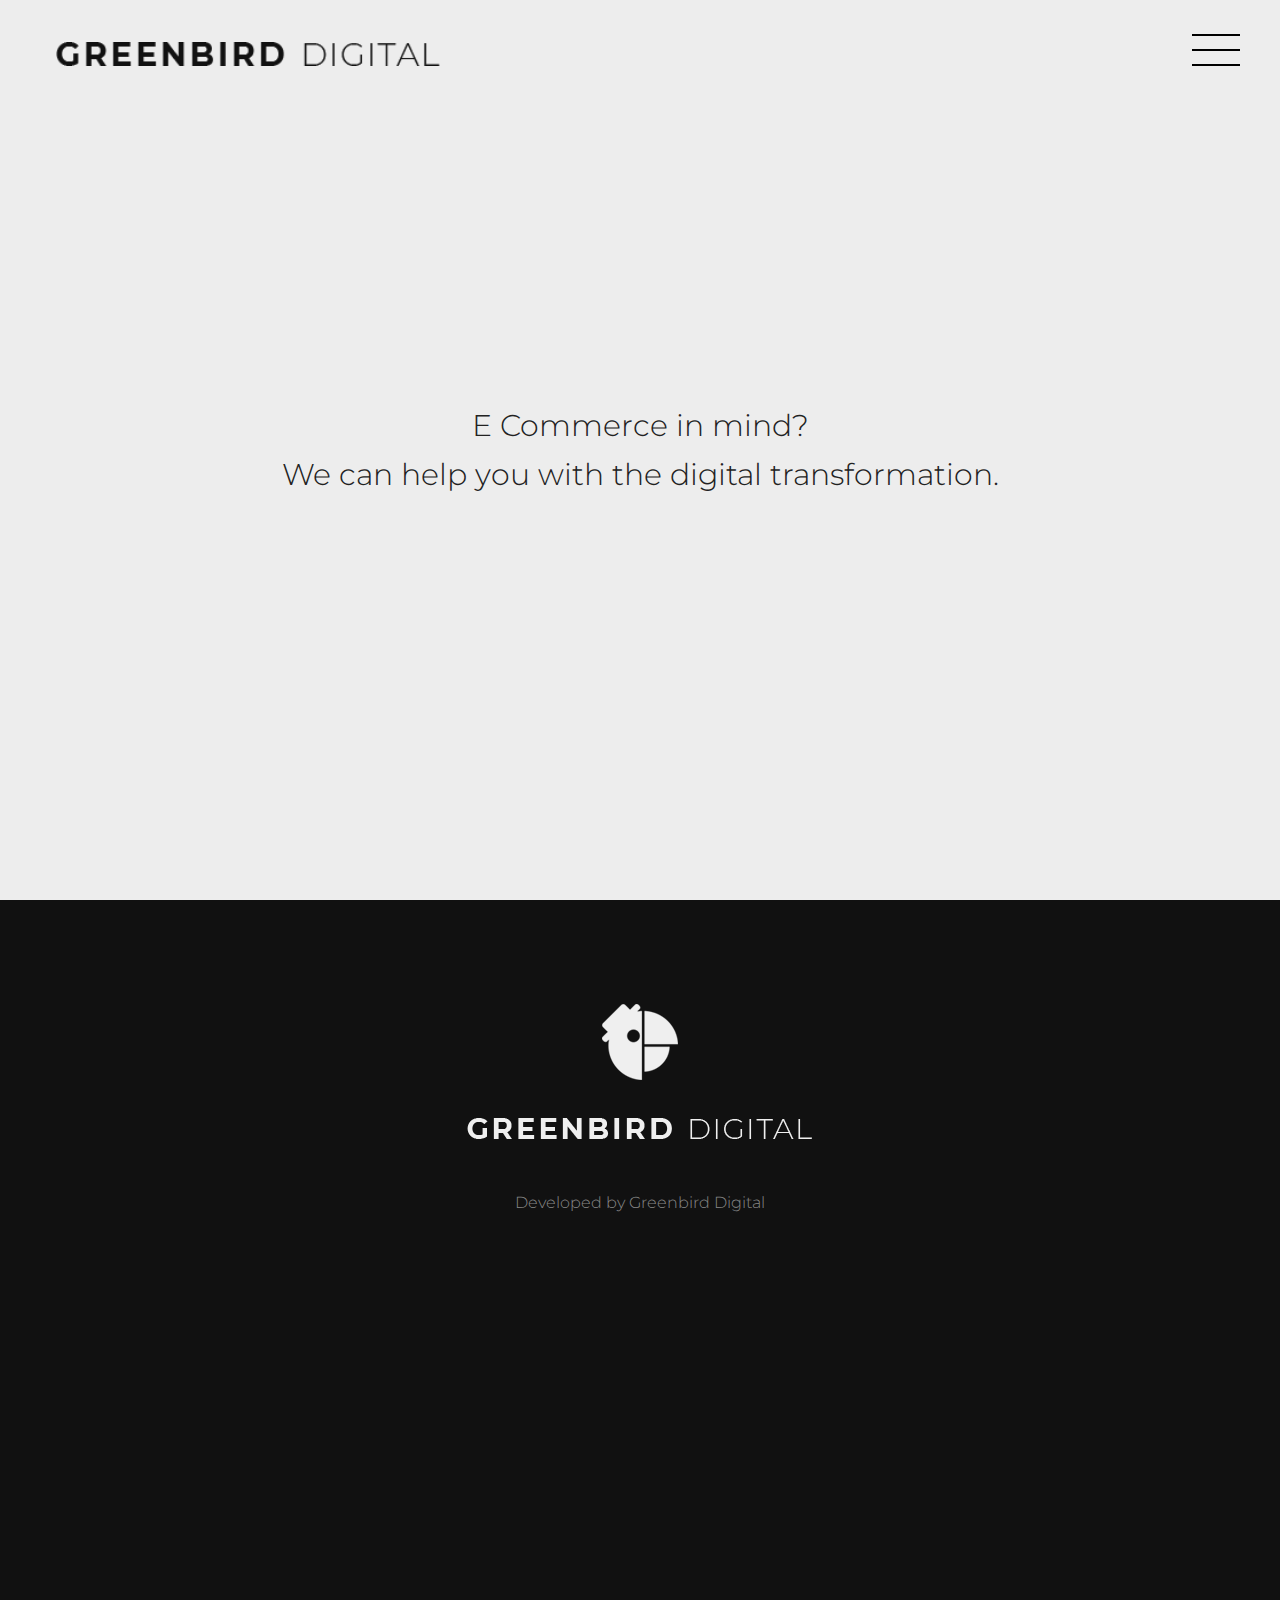
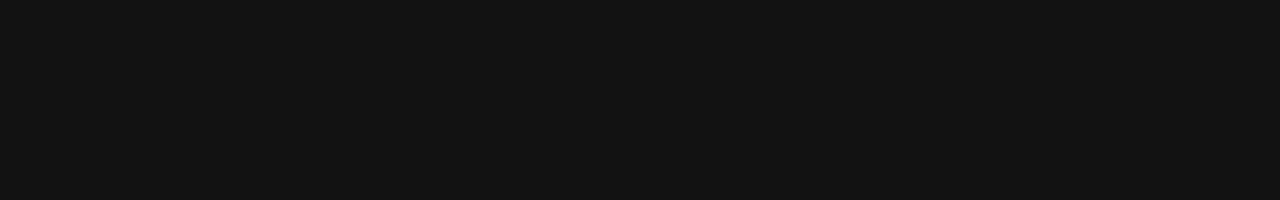
<file: index.html>
<!DOCTYPE HTML>
<html>
<head>
	<title>Greenbird Digital</title>
	<link rel="icon" type="image/png" href="/images/icons/favicon-light.png">
	<meta charset="utf-8">
	<meta name="viewport" content="width=device-width, initial-scale=1, shrink-to-fit=no">
	<meta name="description"
		  content="Greenbird Digital is digital service provider to achive their goal faster and drive innovation. We provide eCommerce solution and CMS solutions."/>
	<meta name="keywords"
		  content="greenbird, greenbird digital, magento, magento 2,  spryker, drupal, cms, ecommerce, digital agency"/>
	<meta name="author" content="Greenbird Digital"/>
	<link rel="canonical" href="https://greenbirddigital.com/"/>
	<link rel="shortlink" href="https://greenbirddigital.com/"/>
	<link rel="stylesheet" href="assets/css/greenbirddigital.css"/>
	<noscript>
		<link rel="stylesheet" href="/assets/css/noscript.css"/>
	</noscript>
</head>
<body class="is-preload">
<div id="wrapper" class="wrapper">
	<header id="header">
		<div class="logo"><img src="/images/logo/logo-text-dark.png" title="Greenbird Digital" alt="Greenbird Digital"></div>
		<nav id="nav">
			<ul>
				<li class="special">
					<a href="#menu" class="menuToggle"><span></span></a>
					<div id="menu">
						<ul>
							<li><a href="index.html" title="Home">Home</a></li>
							<li><a href="ecommerce.html" title="E-Commerce">E-Commerce</a></li>
							<li><a href="cms.html" title="CMS">CMS</a></li>
							<li><a href="about-us.html" title="About Us">About Us</a></li>
							<li><a href="contact-us.html" title="Contact Us">Contact Us</a></li>
						</ul>
					</div>
				</li>
			</ul>
		</nav>
	</header>
	<section class="banner page-1-1 background-light style5 orient-left content-align-center image-position-center fullscreen onload-image-fade-in onload-content-fade-right">
		<div class="content">
			<span class="hero-text">E Commerce in mind? </br> We can help you with the digital transformation.</span>
		</div>
	</section>
	<!-- Footer -->
	<footer class="wrapper page-1-1 background-dark style1 align-center">
		<div class="inner">
			<div class="logo"><img src="/images/logo/logo-light.png" alt="Greenbird Digital" title="Greenbird Digital"></div>
			<div class="content-mute">
				Developed by
				<a href="https://www.greenbirddigital.com/" class="content-mute no-text-decoration" title="Greenbird Digital"><span class="logo-text">Greenbird Digital</span></a>
			</div>
		</div>
	</footer>
</div>
<!-- Scripts -->
<script src="assets/js/jquery.min.js"></script>
<script src="assets/js/jquery.scrollex.min.js"></script>
<script src="assets/js/jquery.scrolly.min.js"></script>
<script src="assets/js/browser.min.js"></script>
<script src="assets/js/breakpoints.min.js"></script>
<script src="assets/js/util.js"></script>
<script src="assets/js/main.js"></script>
</body>
</html>
</file>
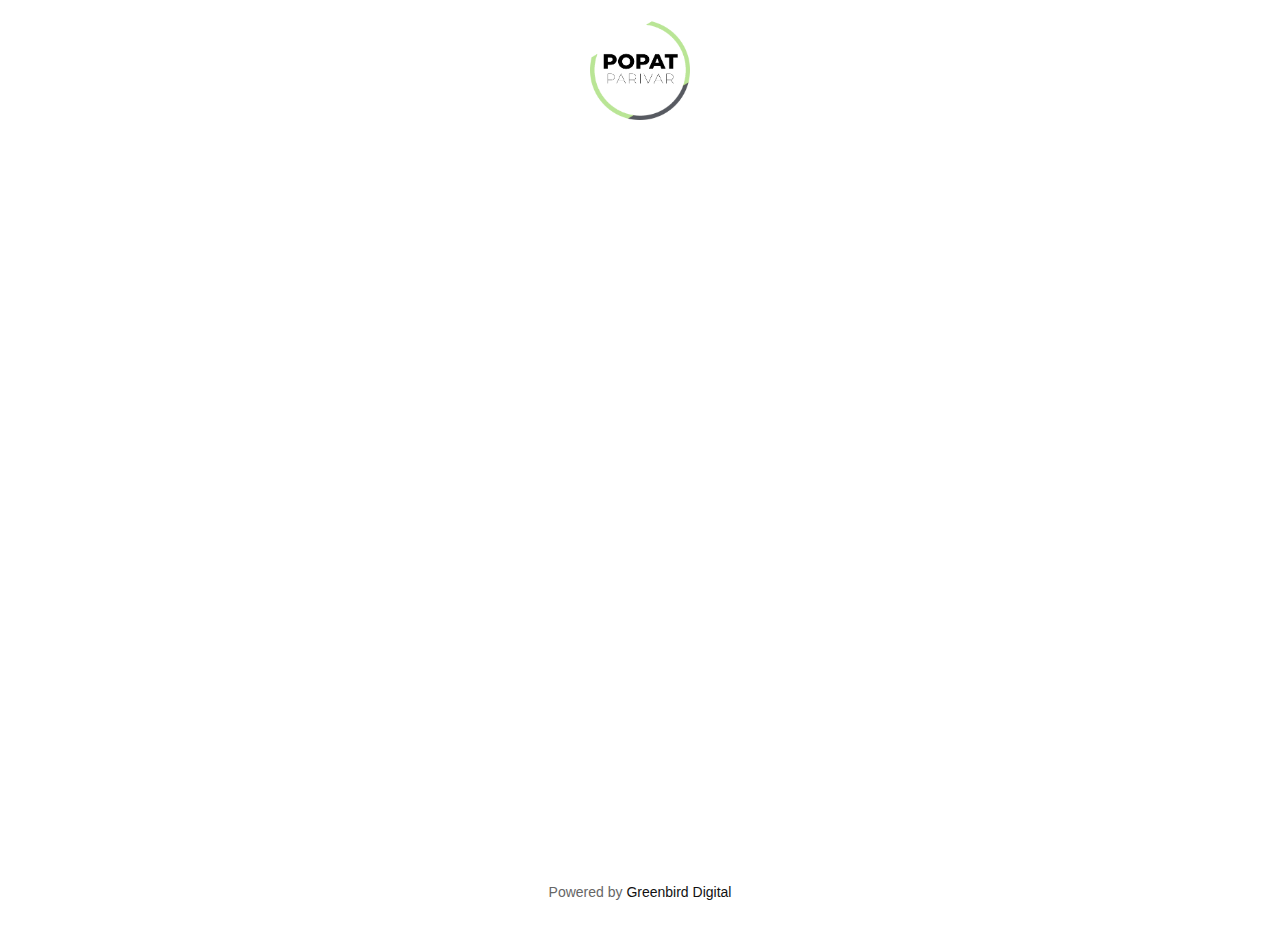
<file: popatparivar/index.html>
<!DOCTYPE html>
<html>
    <head>
        <title>Popat Parivar</title>
        <meta name="viewport" content="width=device-width, initial-scale=1, shrink-to-fit=no">
        <meta name="author" content="Greenbird Digital"/>
        <meta name="description" content="Family tree of Popat family."/>
        <meta name="keywords"
              content="greenbird, greenbird digital, popat parivar, popat, popat family, family, family tree, ambo"/>
        <link href="https://fonts.googleapis.com/css2?family=Work+Sans:wght@600&display=swap" rel="stylesheet">
        <link rel="stylesheet" href="css/uikit.min.css"/>
        <link rel="stylesheet" href="css/familytree.css">
    </head>
    <body data-gr-c-s-loaded="true" cz-shortcut-listen="true" style="">
        <section class="uk-section uk-section-xsmall ">
            <div class="uk-container logo">
                <img src="images/logo.png" class="uk-flex-center">
            </div>
        </section>
        <section class="uk-section uk-section-xlarge uk-padding-remove-vertical ">
            <div class="uk-container uk-container-xlarge">
                <div id="tree"></div>
            </div>
        </section>
        <footer class="uk-section uk-section-xsmall uk-padding uk-comming-soon-background">
            <div class="uk-container">
                <div class="uk-text-center">
                    <span class="uk-text-small">Powered by <a style="color: #111111" href="https://www.greenbirddigital.com/">Greenbird Digital</a></span>
                </div>
            </div>
        </footer>
        <script src="js/familytree.js"></script>
        <script src="js/members.js"></script>
    </body>
</html>
</file>
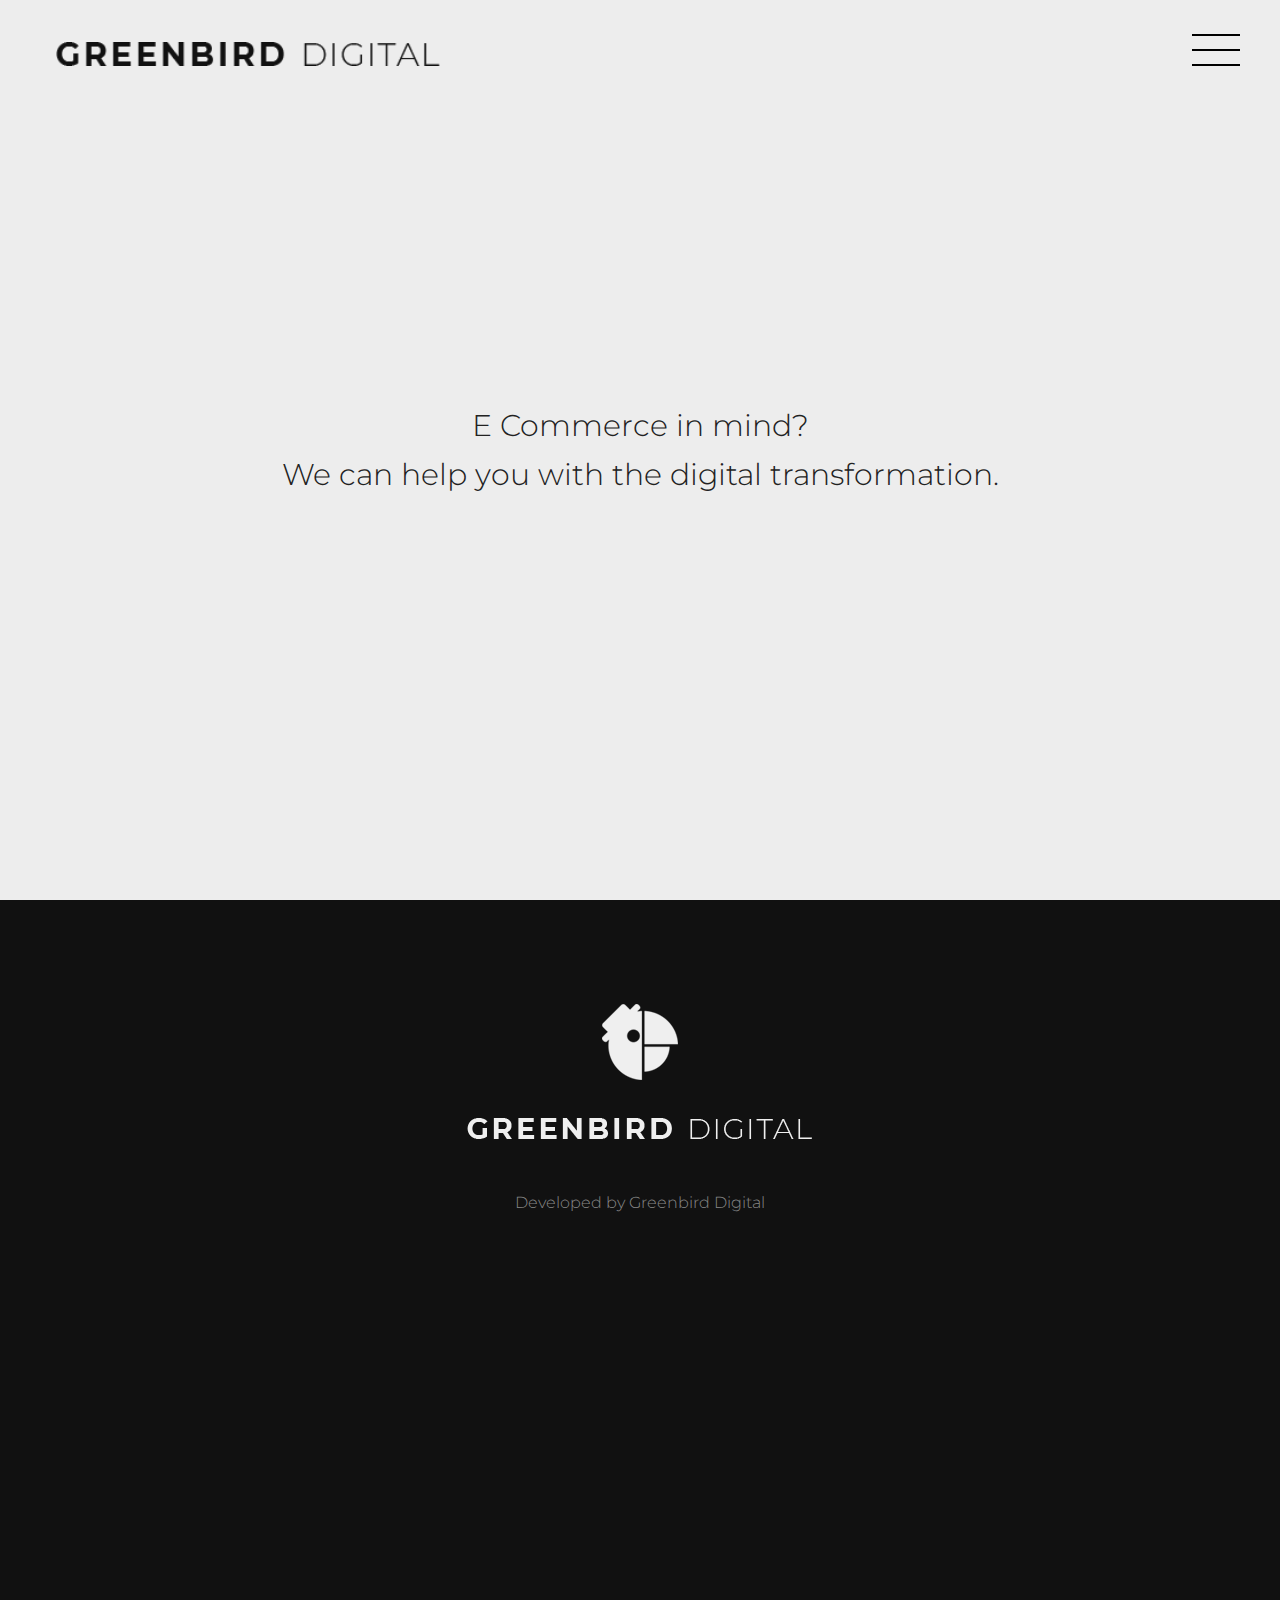
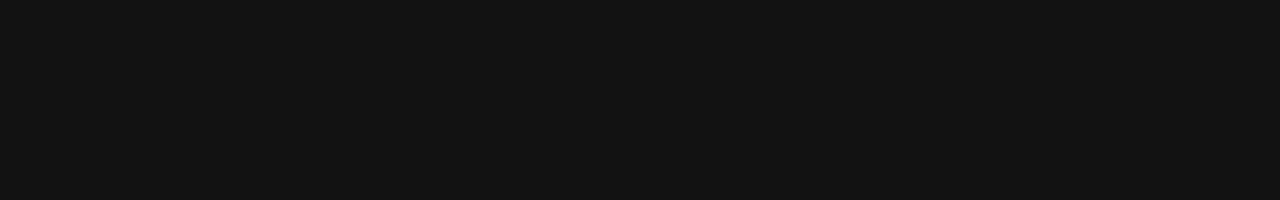
<file: about-us.html>
<!DOCTYPE HTML>
<html>
<head>
	<title>About Us | Greenbird Digital</title>
	<link rel="icon" type="image/png" href="/images/icons/favicon-light.png">
	<meta charset="utf-8">
	<meta name="viewport" content="width=device-width, initial-scale=1, shrink-to-fit=no">
	<meta name="description"
		  content="Greenbird Digital is digital service provider to achive their goal faster and drive innovation. We provide eCommerce solution and CMS solutions."/>
	<meta name="keywords"
		  content="greenbird, greenbird digital, magento, magento 2,  spryker, drupal, cms, ecommerce, digital agency"/>
	<meta name="author" content="Greenbird Digital"/>
	<link rel="canonical" href="https://greenbirddigital.com/"/>
	<link rel="shortlink" href="https://greenbirddigital.com/"/>
	<link rel="stylesheet" href="assets/css/greenbirddigital.css"/>
	<noscript>
		<link rel="stylesheet" href="/assets/css/noscript.css"/>
	</noscript>
</head>
<body class="is-preload">
<div id="wrapper" class="wrapper">
	<header id="header">
		<div class="logo"><img src="/images/logo/logo-text-dark.png" title="Greenbird Digital" alt="Greenbird Digital"></div>
		<nav id="nav">
			<ul>
				<li class="special">
					<a href="#menu" class="menuToggle"><span></span></a>
					<div id="menu">
						<ul>
							<li><a href="index.html" title="Home">Home</a></li>
							<li><a href="ecommerce.html" title="E-Commerce">E-Commerce</a></li>
							<li><a href="cms.html" title="CMS">CMS</a></li>
							<li><a href="about-us.html" title="About Us">About Us</a></li>
							<li><a href="contact-us.html" title="Contact Us">Contact Us</a></li>
						</ul>
					</div>
				</li>
			</ul>
		</nav>
	</header>
	<section
			class="banner homepage hero-banner style5 orient-left content-align-center image-position-center fullscreen onload-image-fade-in onload-content-fade-right">
		<div class="content">
			<span class="hero-text">E Commerce in mind? </br> We can help you with the digital transformation.</span>
		</div>
	</section>
	<!-- Footer -->
	<footer class="wrapper page-1-1 background-dark style1 align-center">
		<div class="inner">
			<div class="logo"><img src="/images/logo/logo-light.png" alt="Greenbird Digital" title="Greenbird Digital"></div>
			<div class="content-mute">
				Developed by
				<a href="https://www.greenbirddigital.com/" class="content-mute no-text-decoration" title="Greenbird Digital"><span class="logo-text">Greenbird Digital</span></a>
			</div>
		</div>
	</footer>
</div>
<!-- Scripts -->
<script src="assets/js/jquery.min.js"></script>
<script src="assets/js/jquery.scrollex.min.js"></script>
<script src="assets/js/jquery.scrolly.min.js"></script>
<script src="assets/js/browser.min.js"></script>
<script src="assets/js/breakpoints.min.js"></script>
<script src="assets/js/util.js"></script>
<script src="assets/js/main.js"></script>
</body>
</html>
</file>
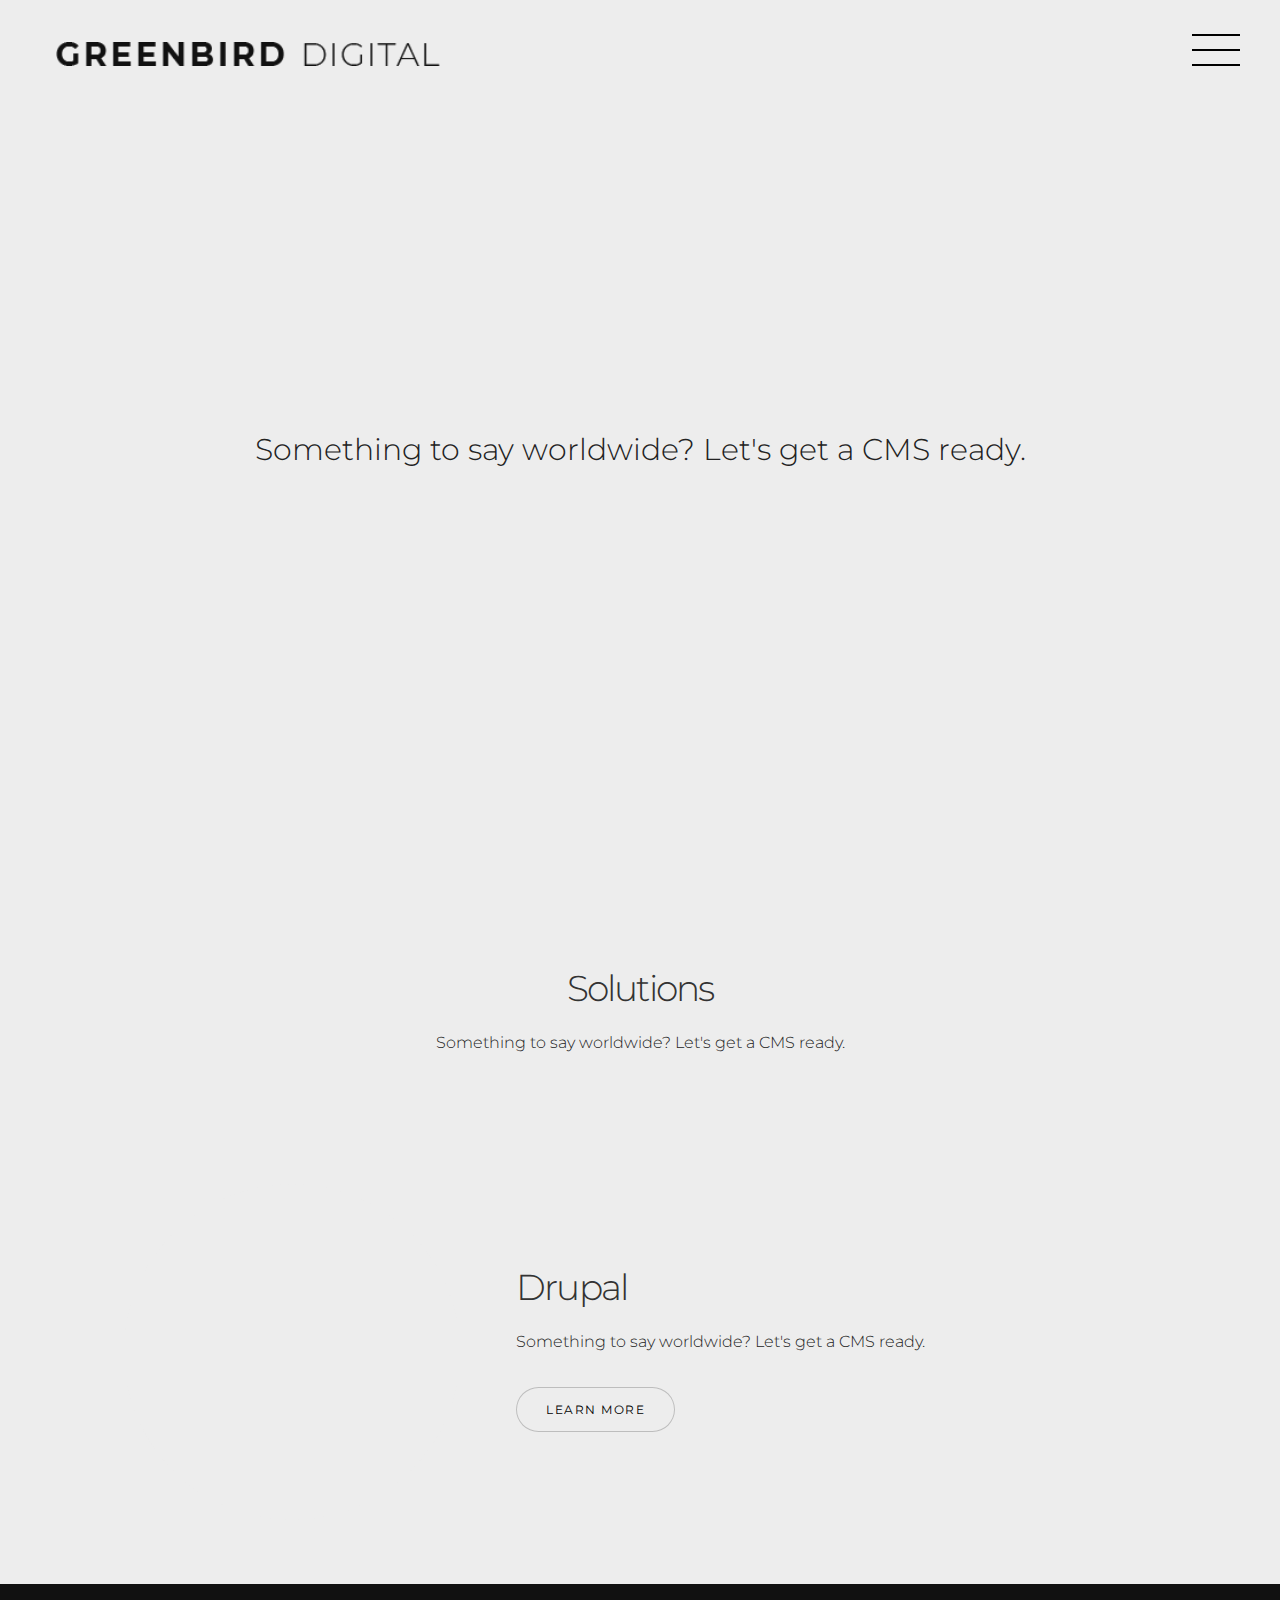
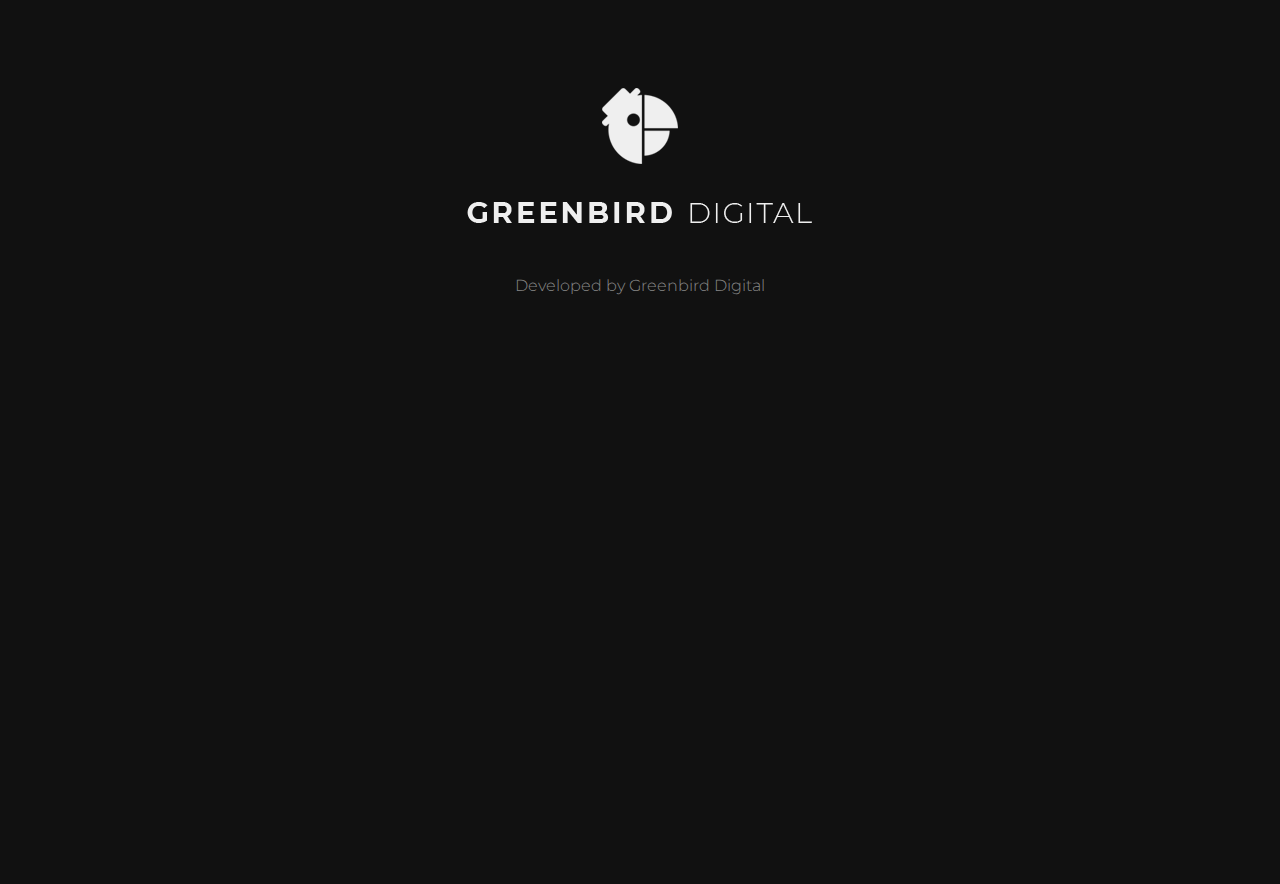
<file: cms.html>
<!DOCTYPE HTML>
<html>
<head>
	<title>CMS | Greenbird Digital</title>
	<link rel="icon" type="image/png" href="/images/icons/favicon-light.png">
	<meta charset="utf-8">
	<meta name="viewport" content="width=device-width, initial-scale=1, shrink-to-fit=no">
	<meta name="description"
		  content="Greenbird Digital is digital service provider to achive their goal faster and drive innovation. We provide eCommerce solution and CMS solutions."/>
	<meta name="keywords"
		  content="greenbird, greenbird digital, magento, magento 2,  spryker, drupal, cms, ecommerce, digital agency"/>
	<meta name="author" content="Greenbird Digital"/>
	<link rel="canonical" href="https://greenbirddigital.com/"/>
	<link rel="shortlink" href="https://greenbirddigital.com/"/>
	<link rel="stylesheet" href="assets/css/greenbirddigital.css"/>
	<noscript>
		<link rel="stylesheet" href="/assets/css/noscript.css"/>
	</noscript>
</head>
<body class="is-preload">
<div id="wrapper" class="wrapper">
	<header id="header">
		<div class="logo"><img src="/images/logo/logo-text-dark.png" title="Greenbird Digital" alt="Greenbird Digital"></div>
		<nav id="nav">
			<ul>
				<li class="special">
					<a href="#menu" class="menuToggle"><span></span></a>
					<div id="menu">
						<ul>
							<li><a href="index.html" title="Home">Home</a></li>
							<li><a href="ecommerce.html" title="E-Commerce">E-Commerce</a></li>
							<li><a href="cms.html" title="CMS">CMS</a></li>
							<li><a href="about-us.html" title="About Us">About Us</a></li>
							<li><a href="contact-us.html" title="Contact Us">Contact Us</a></li>
						</ul>
					</div>
				</li>
			</ul>
		</nav>
	</header>
	<section class="banner homepage hero-banner style5 orient-left content-align-center image-position-center fullscreen onload-image-fade-in onload-content-fade-right">
		<div class="content">
			<span class="hero-text">Something to say worldwide? Let's get a CMS ready.</span>
		</div>
	</section>
	<section class="wrapper style1 align-center">
		<div class="inner">
			<h2>Solutions</h2>
			<p>Something to say worldwide? Let's get a CMS ready.
			</p>
		</div>
	</section>
	<!-- Drupal -->
	<section class="spotlight style2 orient-right content-align-left image-position-center onscroll-image-fade-in">
		<div class="content">
			<h2>Drupal</h2>
			<p>Something to say worldwide? Let's get a CMS ready.
			</p>
			<ul class="actions stacked">
				<li><a href="javascript:void(0)" class="button">Learn More</a></li>
			</ul>
		</div>
		<div class="image">
			<img src="images/work/drupal-s.png" alt="Drupal" title="Drupal"/>
		</div>
	</section>
	<!-- Footer -->
	<!-- Footer -->
	<footer class="wrapper page-1-1 background-dark style1 align-center">
		<div class="inner">
			<div class="logo"><img src="/images/logo/logo-light.png" alt="Greenbird Digital" title="Greenbird Digital"></div>
			<div class="content-mute">
				Developed by
				<a href="https://www.greenbirddigital.com/" class="content-mute no-text-decoration" title="Greenbird Digital"><span class="logo-text">Greenbird Digital</span></a>
			</div>
		</div>
	</footer>
</div>
<!-- Scripts -->
<script src="assets/js/jquery.min.js"></script>
<script src="assets/js/jquery.scrollex.min.js"></script>
<script src="assets/js/jquery.scrolly.min.js"></script>
<script src="assets/js/browser.min.js"></script>
<script src="assets/js/breakpoints.min.js"></script>
<script src="assets/js/util.js"></script>
<script src="assets/js/main.js"></script>
</body>
</html>
</file>
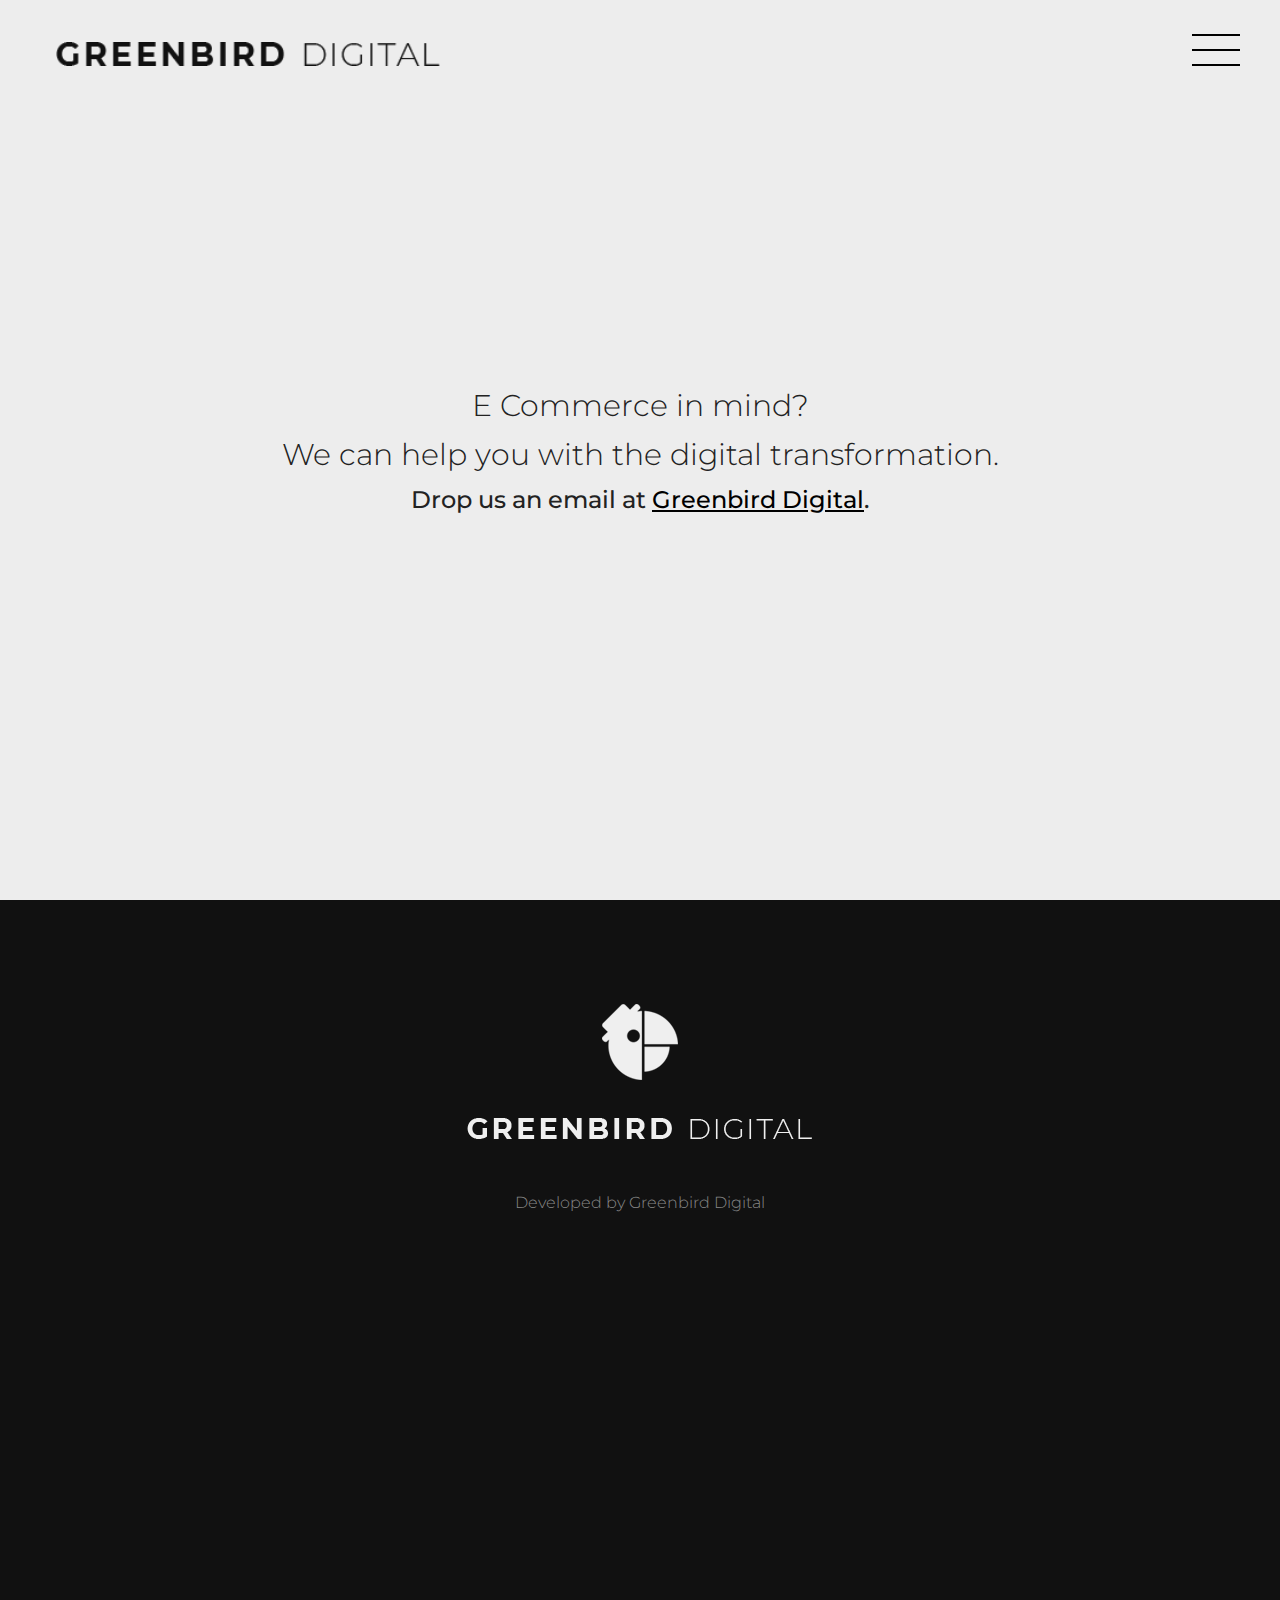
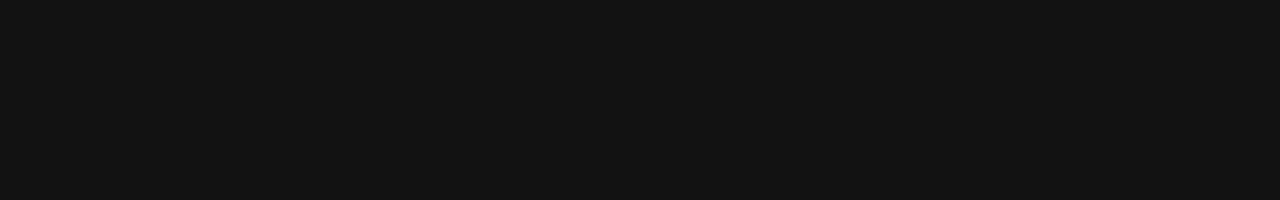
<file: contact-us.html>
<!DOCTYPE HTML>
<html>
<head>
	<title>Conntact Us | Greenbird Digital</title>
	<link rel="icon" type="image/png" href="/images/icons/favicon-light.png">
	<meta charset="utf-8">
	<meta name="viewport" content="width=device-width, initial-scale=1, shrink-to-fit=no">
	<meta name="description"
		  content="Greenbird Digital is digital service provider to achive their goal faster and drive innovation. We provide eCommerce solution and CMS solutions."/>
	<meta name="keywords"
		  content="greenbird, greenbird digital, magento, magento 2,  spryker, drupal, cms, ecommerce, digital agency"/>
	<meta name="author" content="Greenbird Digital"/>
	<link rel="canonical" href="https://greenbirddigital.com/"/>
	<link rel="shortlink" href="https://greenbirddigital.com/"/>
	<link rel="stylesheet" href="assets/css/greenbirddigital.css"/>
	<noscript>
		<link rel="stylesheet" href="/assets/css/noscript.css"/>
	</noscript>
</head>
<body class="is-preload">
<div id="wrapper" class="wrapper">
	<header id="header">
		<div class="logo"><img src="/images/logo/logo-text-dark.png" title="Greenbird Digital" alt="Greenbird Digital"></div>
		<nav id="nav">
			<ul>
				<li class="special">
					<a href="#menu" class="menuToggle"><span></span></a>
					<div id="menu">
						<ul>
							<li><a href="index.html" title="Home">Home</a></li>
							<li><a href="ecommerce.html" title="E-Commerce">E-Commerce</a></li>
							<li><a href="cms.html" title="CMS">CMS</a></li>
							<li><a href="about-us.html" title="About Us">About Us</a></li>
							<li><a href="contact-us.html" title="Contact Us">Contact Us</a></li>
						</ul>
					</div>
				</li>
			</ul>
		</nav>
	</header>
	<section class="banner homepage hero-banner style5 orient-left content-align-center image-position-center fullscreen onload-image-fade-in onload-content-fade-right">
		<div class="content">
			<!--<h1 class="logo-text">GREENBIRD digital</h1>-->
			<span class="hero-text">E Commerce in mind? </br> We can help you with the digital transformation.</span>
			<div class="email">
				<span class="email-text"> Drop us an email at <a href="mailto:digitalgreenbird@gmail.com" title="Greenbird Digital">Greenbird Digital</a>.</span>
			</div>
		</div>
	</section>
	<!-- Footer -->
	<footer class="wrapper page-1-1 background-dark style1 align-center">
		<div class="inner">
			<div class="logo"><img src="/images/logo/logo-light.png" alt="Greenbird Digital" title="Greenbird Digital"></div>
			<div class="content-mute">
				Developed by
				<a href="https://www.greenbirddigital.com/" class="content-mute no-text-decoration" title="Greenbird Digital"><span class="logo-text">Greenbird Digital</span></a>
			</div>
		</div>
	</footer>
</div>
<!-- Scripts -->
<script src="assets/js/jquery.min.js"></script>
<script src="assets/js/jquery.scrollex.min.js"></script>
<script src="assets/js/jquery.scrolly.min.js"></script>
<script src="assets/js/browser.min.js"></script>
<script src="assets/js/breakpoints.min.js"></script>
<script src="assets/js/util.js"></script>
<script src="assets/js/main.js"></script>
</body>
</html>
</file>
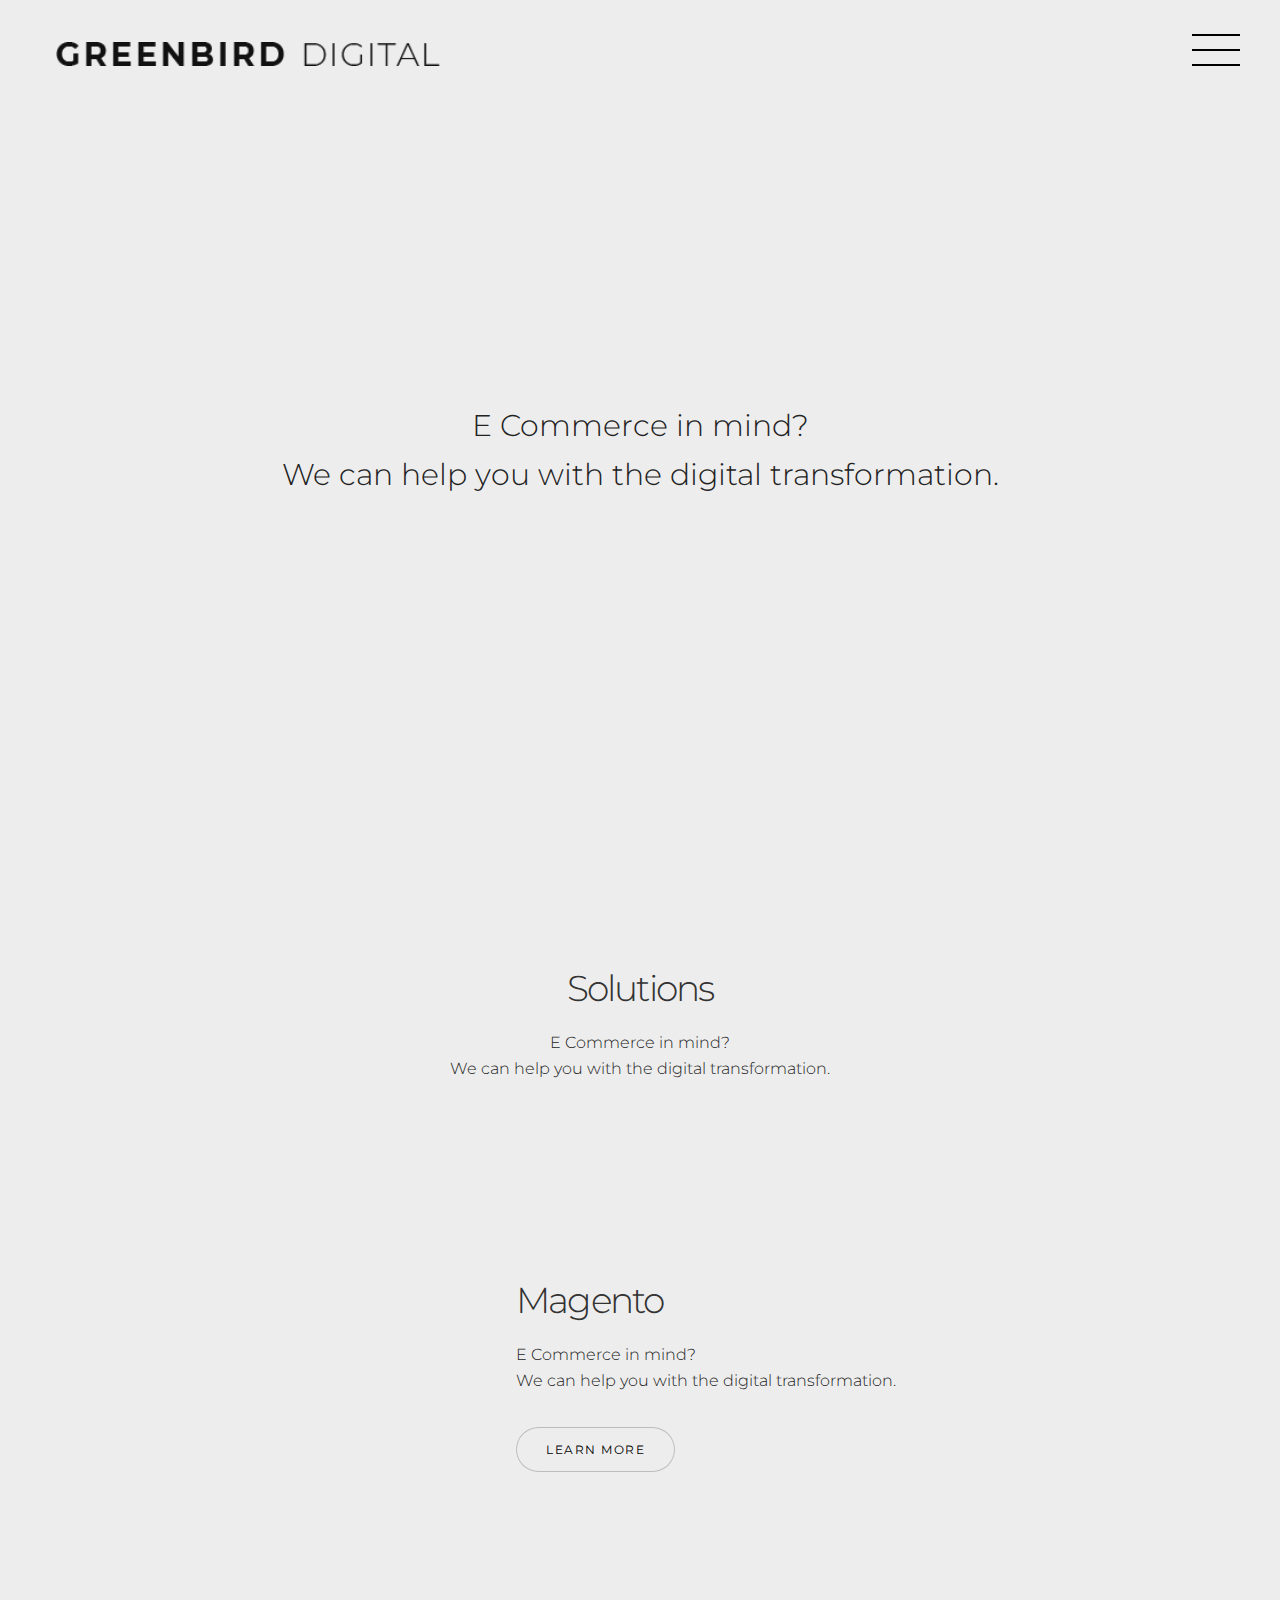
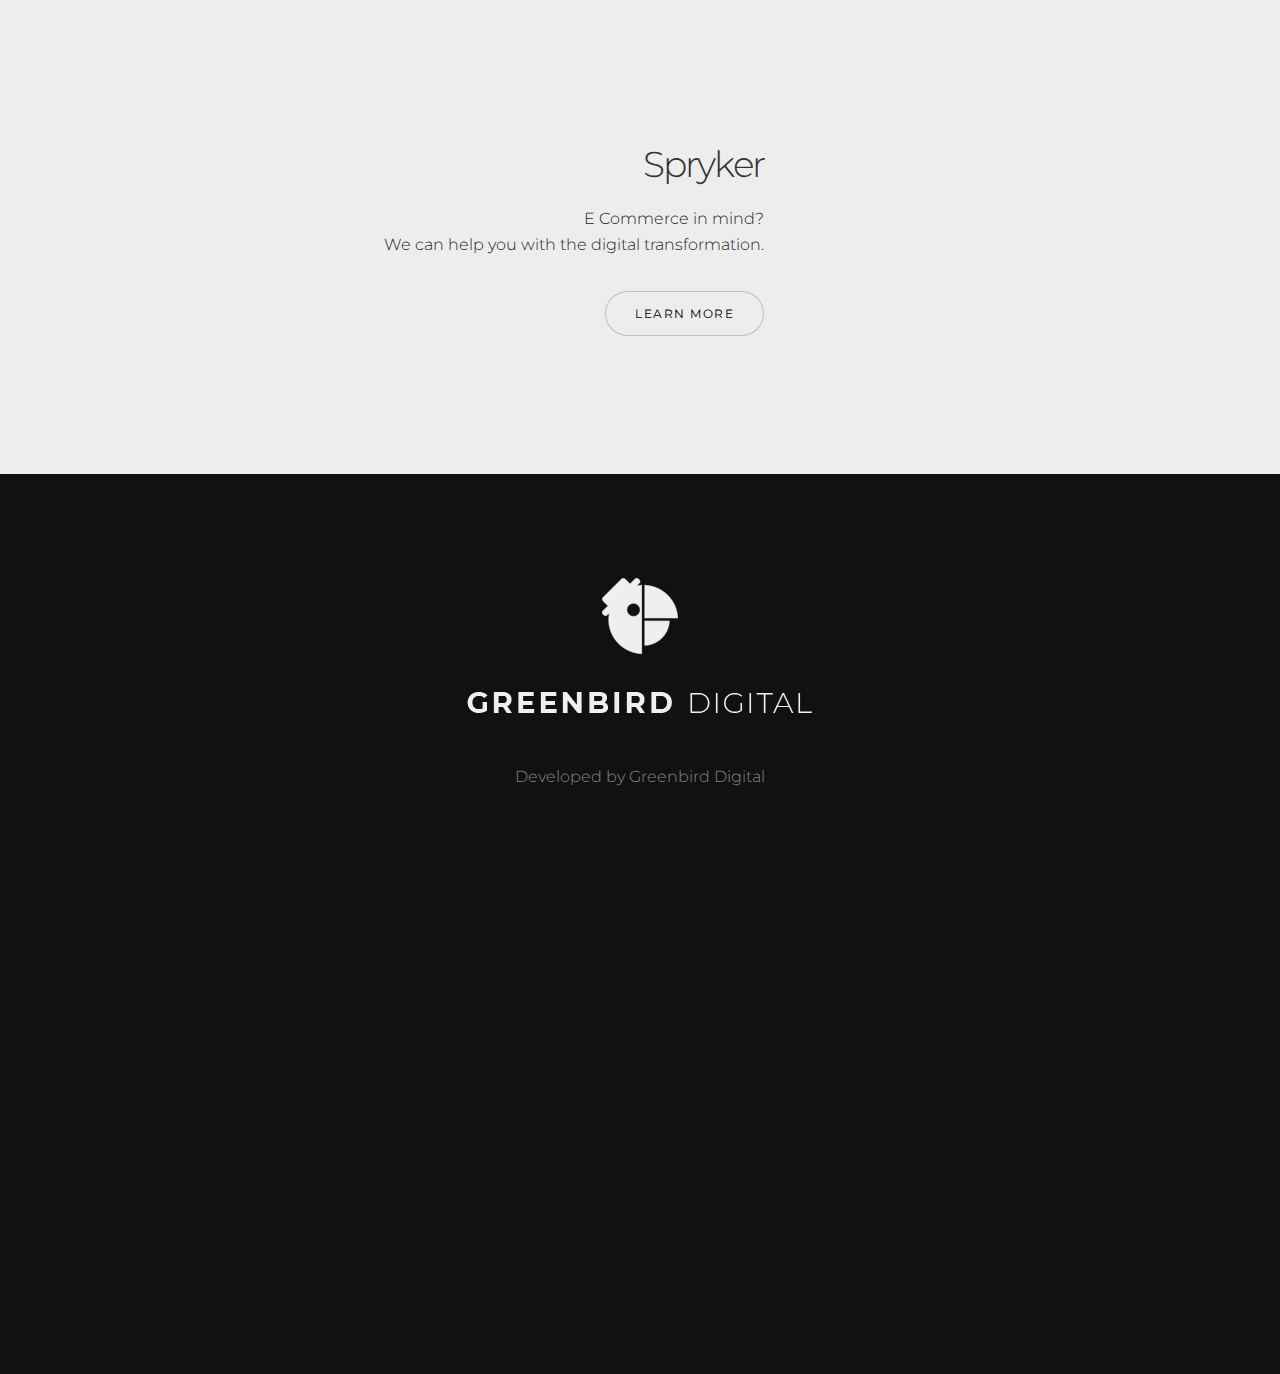
<file: ecommerce.html>
<!DOCTYPE HTML>
<html>
<head>
	<title>E-Commerce | Greenbird Digital</title>
	<link rel="icon" type="image/png" href="/images/icons/favicon-light.png">
	<meta charset="utf-8">
	<meta name="viewport" content="width=device-width, initial-scale=1, shrink-to-fit=no">
	<meta name="description"
		  content="Greenbird Digital is digital service provider to achive their goal faster and drive innovation. We provide eCommerce solution and CMS solutions."/>
	<meta name="keywords"
		  content="greenbird, greenbird digital, magento, magento 2,  spryker, drupal, cms, ecommerce, digital agency"/>
	<meta name="author" content="Greenbird Digital"/>
	<link rel="canonical" href="https://greenbirddigital.com/"/>
	<link rel="shortlink" href="https://greenbirddigital.com/"/>
	<link rel="stylesheet" href="assets/css/greenbirddigital.css"/>
	<noscript>
		<link rel="stylesheet" href="/assets/css/noscript.css"/>
	</noscript>
</head>
<body class="is-preload">
<div id="wrapper" class="wrapper">
	<header id="header">
		<div class="logo"><img src="/images/logo/logo-text-dark.png" title="Greenbird Digital" alt="Greenbird Digital"></div>
		<nav id="nav">
			<ul>
				<li class="special">
					<a href="#menu" class="menuToggle"><span></span></a>
					<div id="menu">
						<ul>
							<li><a href="index.html" title="Home">Home</a></li>
							<li><a href="ecommerce.html" title="E-Commerce">E-Commerce</a></li>
							<li><a href="cms.html" title="CMS">CMS</a></li>
							<li><a href="about-us.html" title="About Us">About Us</a></li>
							<li><a href="contact-us.html" title="Contact Us">Contact Us</a></li>
						</ul>
					</div>
				</li>
			</ul>
		</nav>
	</header>
	<section class="banner homepage hero-banner style5 orient-left content-align-center image-position-center fullscreen onload-image-fade-in onload-content-fade-right">
		<div class="content">
			<!--<h1 class="logo-text">GREENBIRD digital</h1>-->
			<span class="hero-text">E Commerce in mind? </br> We can help you with the digital transformation.</span>
		</div>
	</section>
	<section class="wrapper style1 align-center">
		<div class="inner">
			<h2>Solutions</h2>
			<p>E Commerce in mind? </br> We can help you with the digital transformation.
			</p>
		</div>
	</section>
	<!-- Magento -->
	<section class="spotlight style2 orient-right content-align-left image-position-center onscroll-image-fade-in" id="first">
		<div class="content">
			<h2>Magento</h2>
			<p>E Commerce in mind? </br> We can help you with the digital transformation.
			</p>
			<ul class="actions stacked">
				<li><a href="javascript:void(0)" class="button">Learn More</a></li>
			</ul>
		</div>
		<div class="image">
			<img src="images/work/magento-s.png" alt="Magento" title="Magento"/>
		</div>
	</section>
	<!-- Spryker -->
	<section class="spotlight style2 orient-left content-align-right image-position-center onscroll-image-fade-in">
		<div class="content">
			<h2>Spryker</h2>
			<p>E Commerce in mind? </br> We can help you with the digital transformation.
			</p>
			<ul class="actions stacked">
				<li><a href="javascript:void(0)" class="button">Learn More</a></li>
			</ul>
		</div>
		<div class="image">
			<img src="images/work/spryker-s.png" alt="Spryker" title="Spryker"/>
		</div>
	</section>
	<!-- Footer -->
	<footer class="wrapper page-1-1 background-dark style1 align-center">
		<div class="inner">
			<div class="logo"><img src="/images/logo/logo-light.png" alt="Greenbird Digital" title="Greenbird Digital"></div>
			<div class="content-mute">
				Developed by
				<a href="https://www.greenbirddigital.com/" class="content-mute no-text-decoration" title="Greenbird Digital"><span class="logo-text">Greenbird Digital</span></a>
			</div>
		</div>
	</footer>
</div>
<!-- Scripts -->
<script src="assets/js/jquery.min.js"></script>
<script src="assets/js/jquery.scrollex.min.js"></script>
<script src="assets/js/jquery.scrolly.min.js"></script>
<script src="assets/js/browser.min.js"></script>
<script src="assets/js/breakpoints.min.js"></script>
<script src="assets/js/util.js"></script>
<script src="assets/js/main.js"></script>
</body>
</html>
</file>
<file: assets/css/greenbirddigital.css>
/**
    Colors
    green1: #bbf428
    green2: #8cff00
    light1: #f9f9fa;
    light2: #ededed;
    dark: #111111;
    default: #222222;
 */

/* Fonts */
@import url('https://fonts.googleapis.com/css2?family=Montserrat:wght@100;200;500;600;800;900&display=swap');
@import url('https://fonts.googleapis.com/css2?family=Major+Mono+Display&display=swap');

/* Css */
@import url('main.css');

/* Pages */
.page-1-1 {
    height: 100vh;
}

.page-2-1 {
    height: 50vh;
}

.page-3-1 {
    height: 33.33vh;
}

.page-4-1 {
    height: 25vh;
}

/* Backgrounds */
.background-light {
    background: #ededed;
}

.background-green {
    background: #8cff00;
}

.background-dark {
    background: #111111;
}

/* Text */
.content-light {
    color: #ededed;
}

.content-green {
    color: #8cff00;
}

.content-default {
    color: #222222;
}

.content-dark {
    color: #080808;
}

.content-mute {
    color: #888888;
}

.no-text-decoration {
    text-decoration: none;
}

::-moz-selection { /* Code for Firefox */
    color: #ededed;
    background: #080808;
}

::selection {
    color: #ededed;
    background: #080808;
}

.logo {
    pointer-events: none;
    font-size: 24px;
    padding: 0 1.5em;
    left: 40px;
    font-family: "Major Mono Display";
}

/* Header */

header > .logo {
    background: transparent;
    position: relative;
    top: 20px;
}

header > .logo > img {
    width: 10em;
}

header > .logo > a {
    color: #8cff00;
    border: 1px solid #8cff00;
    padding: 20px;
}

#header {
    -moz-transition: background-color 0.2s ease;
    -webkit-transition: background-color 0.2s ease;
    -ms-transition: background-color 0.2s ease;
    transition: background-color 0.2s ease;
    background: #ededed;
    height: 5em;
    left: 0;
    line-height: 3em;
    position: fixed;
    top: 0px;
    width: 100%;
    z-index: 10000;
}

.hero-text {
    font-size: 48px;
}

body {
    font-family: 'Montserrat', sans-serif;
    background-color: #ededed;
    color: #222222;
}

h1,
h2,
h3,
h4,
h5,
h6,
label {
    color: #333333;
}

.subtitle-text {
    color: #ededed;
}

.banner.style5 .content {
    width: 100vw;
}

.spotlight .image {
    background-color: #ededed;
}

#page-wrapper {
    -moz-transition: opacity 0.5s ease;
    -webkit-transition: opacity 0.5s ease;
    -ms-transition: opacity 0.5s ease;
    transition: opacity 0.5s ease;
    opacity: 1;
    padding-top: 3em;
}

#page-wrapper:before {
    background: rgba(0, 0, 0, 0);
    content: '';
    display: block;
    display: none;
    height: 100%;
    left: 0;
    position: fixed;
    top: 0;
    width: 100%;
    z-index: 10001;
}

#menu {
    -moz-transform: translateX(100%);
    -webkit-transform: translateX(100%);
    -ms-transform: translateX(100%);
    transform: translateX(100%);
    -moz-transition: -moz-transform 0.5s ease;
    -webkit-transition: -webkit-transform 0.5s ease;
    -ms-transition: -ms-transform 0.5s ease;
    transition: transform 0.5s ease;
    -webkit-overflow-scrolling: touch;
    background: #080808;
    color: #ededed;
    height: 100%;
    max-width: 100%;
    overflow-y: auto;
    padding: 3em 2em;
    position: fixed;
    right: 0;
    top: 0;
    width: 100%;
    z-index: 10002;
    text-align: center;
}

#menu ul {
    list-style: none;
    padding: 0;
}

#menu ul>li {
    margin: 0.5em 0 0 0;
    padding: 0.5em 0 0 0;
}

#menu ul>li:first-child {
    border-top: 0 !important;
    margin-top: 0 !important;
    padding-top: 0 !important;
}

#menu ul>li>a {
    border: 0;
    color: #ededed;
    display: block;
    font-size: 28px;
    letter-spacing: 0.225em;
    outline: 0;
    text-decoration: none;
    text-transform: uppercase;
}

#menu ul>li>a:hover {
    font-weight: 600;
}

#menu .close {
    background-image: url("../../images/icons/close.png");
    background-position: 4.85em 1em;
    background-repeat: no-repeat;
    border: 0;
    cursor: pointer;
    display: block;
    height: 10em;
    width: 8em;
    position: absolute;
    right: 40px;
    top: 30px;
    vertical-align: middle;
}

body.is-menu-visible #page-wrapper {
    opacity: 0.35;
}

body.is-menu-visible #page-wrapper:before {
    display: block;
}

body.is-menu-visible #menu {
    -moz-transform: translateX(0);
    -webkit-transform: translateX(0);
    -ms-transform: translateX(0);
    transform: translateX(0);
}

#header nav {
    line-height: inherit;
    position: absolute;
    right: 40px;
    top: 20px;
}

#header nav>ul {
    list-style: none;
    margin: 0;
    padding: 0;
    white-space: nowrap;
}

#header nav>ul>li {
    display: inline-block;
    padding: 0;
}

#header nav>ul>li>a.menuToggle {
    outline: 0;
    position: relative;
}

#header nav>ul>li>a.menuToggle:after {
    background-image: url("../../images/icons/bars.png");
    background-position: right center;
    background-repeat: no-repeat;
    content: '';
    display: inline-block;
    height: 3.75em;
    vertical-align: top;
    width: 3em;
}

#header nav>ul>li:first-child {
    margin-left: 0;
}

.about-us {
    height: 100vh;
}

.services>section:hover {
    background: #ffffff;
    box-shadow: 0 14px 25px rgba(0, 0, 0, 0.16);
}

.email-text {
    font-size: 24px;
    font-weight: 500;
}

footer .logo {
    background: transparent;
    padding: 40px;
}

/** ----- Responsive ----- **/
@media screen and (max-width: 1680px) {

}

@media screen and (max-width: 1280px) {
    .logo {
        padding: 0.5em 0 0 1.5em;
        left: 20px;
    }

    header > .logo > img {
        width: 16em;
    }

    .hero-text {
        font-size: 30px;
    }
}

@media screen and (max-width: 736px) {
    #header {
        height: 7em;
    }

    .logo {
        padding: 0;
        left: 20px;
    }

    #header .logo {
        top: 30px;
    }

    header > .logo > img {
        width: 10em;
    }

    #header > nav {
        right: 20px;
    }

    #header nav > ul > li > a.menuToggle {
        padding: 0;
    }

    #header nav > ul > li > a.menuToggle span {
        display: none;
    }

    #header nav > ul > li > a {
        padding: 0 0 0 1.5em;
    }

    .hero-text {
        font-size: 24px;
    }

    #menu {
        padding: 3em 1.5em;
    }

    #menu ul > li > a {
        line-height: 3em;
    }

    footer > .inner > .logo > img {
        width: 10em;
    }

}

@media screen and (max-width: 360px) {
    .logo {
        padding: 0 0 0 20px;
        left: 10px;
    }

    header > .logo > img {
        width: 8em;
    }

    .hero-text {
        font-size: 24px;
    }

    #header > nav {
        right: 20px;
    }

    footer > .inner > .logo > img {
        width: 8em;
    }
}
</file>
<file: assets/css/noscript.css>
/*
	Story by HTML5 UP
	html5up.net | @ajlkn
	Free for personal and commercial use under the CCA 3.0 license (html5up.net/license)
*/

/* Banner (transitions) */

	.banner.onload-content-fade-up .content {
		-moz-transition: none;
		-webkit-transition: none;
		-ms-transition: none;
		transition: none;
	}

	body.is-preload .banner.onload-content-fade-up .content {
		-moz-transform: none;
		-webkit-transform: none;
		-ms-transform: none;
		transform: none;
		opacity: 1;
	}

	.banner.onload-content-fade-down .content {
		-moz-transition: none;
		-webkit-transition: none;
		-ms-transition: none;
		transition: none;
	}

	body.is-preload .banner.onload-content-fade-down .content {
		-moz-transform: none;
		-webkit-transform: none;
		-ms-transform: none;
		transform: none;
		opacity: 1;
	}

	.banner.onload-content-fade-left .content {
		-moz-transition: none;
		-webkit-transition: none;
		-ms-transition: none;
		transition: none;
	}

	body.is-preload .banner.onload-content-fade-left .content {
		-moz-transform: none;
		-webkit-transform: none;
		-ms-transform: none;
		transform: none;
		opacity: 1;
	}

	.banner.onload-content-fade-right .content {
		-moz-transition: none;
		-webkit-transition: none;
		-ms-transition: none;
		transition: none;
	}

	body.is-preload .banner.onload-content-fade-right .content {
		-moz-transform: none;
		-webkit-transform: none;
		-ms-transform: none;
		transform: none;
		opacity: 1;
	}

	.banner.onload-content-fade-in .content {
		-moz-transition: none;
		-webkit-transition: none;
		-ms-transition: none;
		transition: none;
	}

	body.is-preload .banner.onload-content-fade-in .content {
		-moz-transform: none;
		-webkit-transform: none;
		-ms-transform: none;
		transform: none;
		opacity: 1;
	}

	.banner.onload-image-fade-up .image {
		-moz-transition: none;
		-webkit-transition: none;
		-ms-transition: none;
		transition: none;
	}

		.banner.onload-image-fade-up .image img {
			-moz-transition: none;
			-webkit-transition: none;
			-ms-transition: none;
			transition: none;
		}

	body.is-preload .banner.onload-image-fade-up .image {
		-moz-transform: none;
		-webkit-transform: none;
		-ms-transform: none;
		transform: none;
		opacity: 1;
	}

		body.is-preload .banner.onload-image-fade-up .image img {
			opacity: 1;
		}

	.banner.onload-image-fade-down .image {
		-moz-transition: none;
		-webkit-transition: none;
		-ms-transition: none;
		transition: none;
	}

		.banner.onload-image-fade-down .image img {
			-moz-transition: none;
			-webkit-transition: none;
			-ms-transition: none;
			transition: none;
		}

	body.is-preload .banner.onload-image-fade-down .image {
		-moz-transform: none;
		-webkit-transform: none;
		-ms-transform: none;
		transform: none;
		opacity: 1;
	}

		body.is-preload .banner.onload-image-fade-down .image img {
			opacity: 1;
		}

	.banner.onload-image-fade-left .image {
		-moz-transition: none;
		-webkit-transition: none;
		-ms-transition: none;
		transition: none;
	}

		.banner.onload-image-fade-left .image img {
			-moz-transition: none;
			-webkit-transition: none;
			-ms-transition: none;
			transition: none;
		}

	body.is-preload .banner.onload-image-fade-left .image {
		-moz-transform: none;
		-webkit-transform: none;
		-ms-transform: none;
		transform: none;
		opacity: 1;
	}

		body.is-preload .banner.onload-image-fade-left .image img {
			opacity: 1;
		}

	.banner.onload-image-fade-right .image {
		-moz-transition: none;
		-webkit-transition: none;
		-ms-transition: none;
		transition: none;
	}

		.banner.onload-image-fade-right .image img {
			-moz-transition: none;
			-webkit-transition: none;
			-ms-transition: none;
			transition: none;
		}

	body.is-preload .banner.onload-image-fade-right .image {
		-moz-transform: none;
		-webkit-transform: none;
		-ms-transform: none;
		transform: none;
		opacity: 1;
	}

		body.is-preload .banner.onload-image-fade-right .image img {
			opacity: 1;
		}

	.banner.onload-image-fade-in .image img {
		-moz-transition: none;
		-webkit-transition: none;
		-ms-transition: none;
		transition: none;
	}

	body.is-preload .banner.onload-image-fade-in .image img {
		opacity: 1;
	}

	.banner.onscroll-content-fade-up .content {
		-moz-transition: none;
		-webkit-transition: none;
		-ms-transition: none;
		transition: none;
	}

	.banner.onscroll-content-fade-up.is-inactive .content {
		-moz-transform: none;
		-webkit-transform: none;
		-ms-transform: none;
		transform: none;
		opacity: 1;
	}

	.banner.onscroll-content-fade-down .content {
		-moz-transition: none;
		-webkit-transition: none;
		-ms-transition: none;
		transition: none;
	}

	.banner.onscroll-content-fade-down.is-inactive .content {
		-moz-transform: none;
		-webkit-transform: none;
		-ms-transform: none;
		transform: none;
		opacity: 1;
	}

	.banner.onscroll-content-fade-left .content {
		-moz-transition: none;
		-webkit-transition: none;
		-ms-transition: none;
		transition: none;
	}

	.banner.onscroll-content-fade-left.is-inactive .content {
		-moz-transform: none;
		-webkit-transform: none;
		-ms-transform: none;
		transform: none;
		opacity: 1;
	}

	.banner.onscroll-content-fade-right .content {
		-moz-transition: none;
		-webkit-transition: none;
		-ms-transition: none;
		transition: none;
	}

	.banner.onscroll-content-fade-right.is-inactive .content {
		-moz-transform: none;
		-webkit-transform: none;
		-ms-transform: none;
		transform: none;
		opacity: 1;
	}

	.banner.onscroll-content-fade-in .content {
		-moz-transition: none;
		-webkit-transition: none;
		-ms-transition: none;
		transition: none;
	}

	.banner.onscroll-content-fade-in.is-inactive .content {
		-moz-transform: none;
		-webkit-transform: none;
		-ms-transform: none;
		transform: none;
		opacity: 1;
	}

	.banner.onscroll-image-fade-up .image {
		-moz-transition: none;
		-webkit-transition: none;
		-ms-transition: none;
		transition: none;
	}

		.banner.onscroll-image-fade-up .image img {
			-moz-transition: none;
			-webkit-transition: none;
			-ms-transition: none;
			transition: none;
		}

	.banner.onscroll-image-fade-up.is-inactive .image {
		-moz-transform: none;
		-webkit-transform: none;
		-ms-transform: none;
		transform: none;
		opacity: 1;
	}

		.banner.onscroll-image-fade-up.is-inactive .image img {
			opacity: 1;
		}

	.banner.onscroll-image-fade-down .image {
		-moz-transition: none;
		-webkit-transition: none;
		-ms-transition: none;
		transition: none;
	}

		.banner.onscroll-image-fade-down .image img {
			-moz-transition: none;
			-webkit-transition: none;
			-ms-transition: none;
			transition: none;
		}

	.banner.onscroll-image-fade-down.is-inactive .image {
		-moz-transform: none;
		-webkit-transform: none;
		-ms-transform: none;
		transform: none;
		opacity: 1;
	}

		.banner.onscroll-image-fade-down.is-inactive .image img {
			opacity: 1;
		}

	.banner.onscroll-image-fade-left .image {
		-moz-transition: none;
		-webkit-transition: none;
		-ms-transition: none;
		transition: none;
	}

		.banner.onscroll-image-fade-left .image img {
			-moz-transition: none;
			-webkit-transition: none;
			-ms-transition: none;
			transition: none;
		}

	.banner.onscroll-image-fade-left.is-inactive .image {
		-moz-transform: none;
		-webkit-transform: none;
		-ms-transform: none;
		transform: none;
		opacity: 1;
	}

		.banner.onscroll-image-fade-left.is-inactive .image img {
			opacity: 1;
		}

	.banner.onscroll-image-fade-right .image {
		-moz-transition: none;
		-webkit-transition: none;
		-ms-transition: none;
		transition: none;
	}

		.banner.onscroll-image-fade-right .image img {
			-moz-transition: none;
			-webkit-transition: none;
			-ms-transition: none;
			transition: none;
		}

	.banner.onscroll-image-fade-right.is-inactive .image {
		-moz-transform: none;
		-webkit-transform: none;
		-ms-transform: none;
		transform: none;
		opacity: 1;
	}

		.banner.onscroll-image-fade-right.is-inactive .image img {
			opacity: 1;
		}

	.banner.onscroll-image-fade-in .image img {
		-moz-transition: none;
		-webkit-transition: none;
		-ms-transition: none;
		transition: none;
	}

	.banner.onscroll-image-fade-in.is-inactive .image img {
		opacity: 1;
	}
</file>
<file: popatparivar/css/familytree.css>
html, body {
    margin: 0px;
    padding: 0px;
    width: 100%;
    height: 100%;
    overflow: hidden;
}
#tree {
    width: 100%;
    height: 100%;
    font-family: 'Work Sans', sans-serif;
}

.uk-container.logo {
    width: 100px;
    height: auto;
}
</file>
